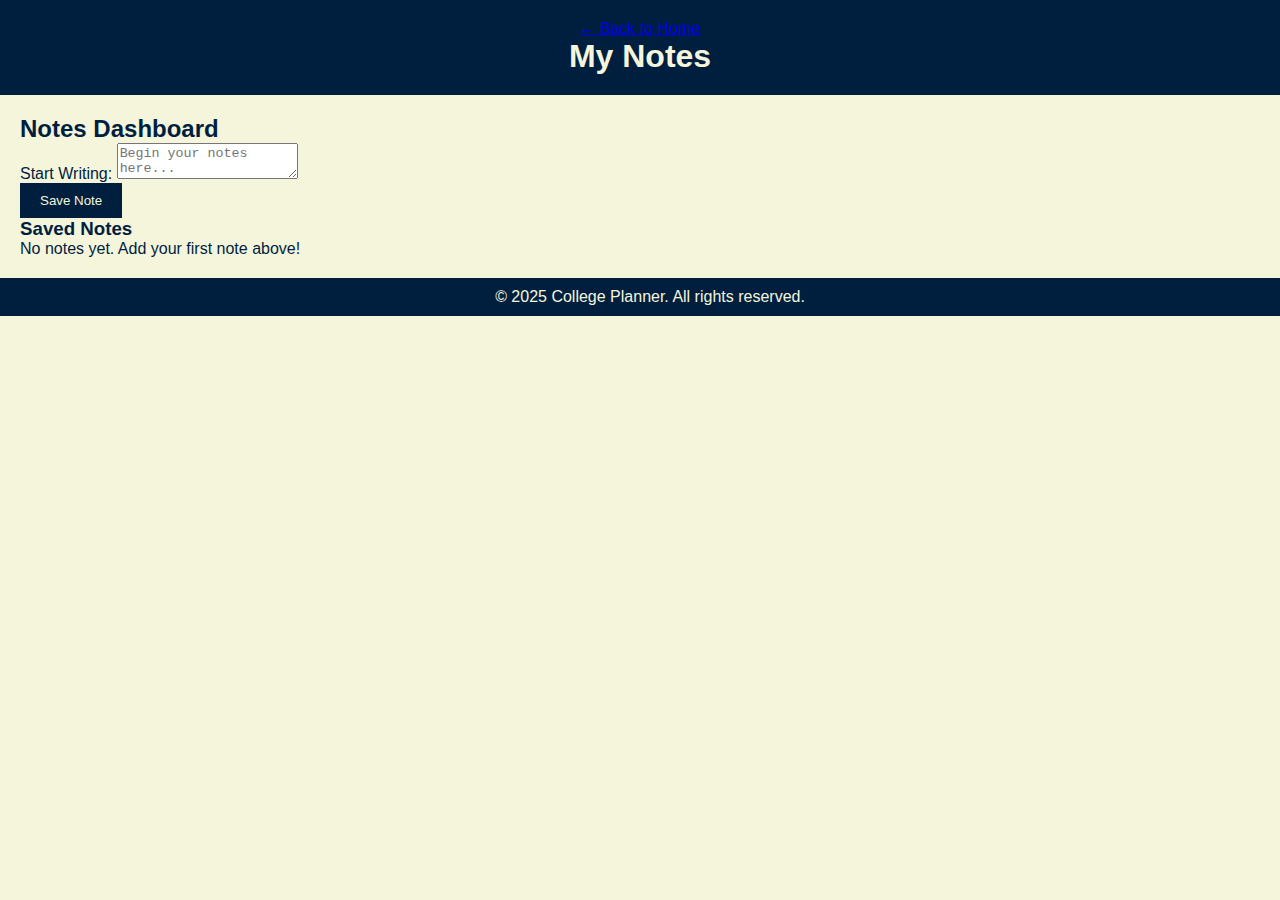
<file: notes.html>
<!DOCTYPE html>
<html lang="en">
<head>
  <meta charset="UTF-8" />
  <meta name="viewport" content="width=device-width, initial-scale=1.0" />
  <title>Notes | College Planner</title>
  <link rel="stylesheet" href="styles.css" />
</head>
<body>
  <header>
    <a href="index.html" class="back-link">← Back to Home</a>
    <h1>My Notes</h1>
  </header>

  <main>
    <section class="notes-section">
      <h2 class="section-title">Notes Dashboard</h2>

      <div class="input-group">
        <label class="input-label" for="note-input">Start Writing:</label>
        <textarea
          class="text-input textarea large-textarea"
          id="note-input"
          name="note-input"
          placeholder="Begin your notes here..."
        ></textarea>
      </div>

      <button class="btn" id="save-note"> Save Note</button>

      <div class="notes-list">
        <h3>Saved Notes</h3>
        <div id="notes-container">
          <div class="empty-notes">No notes yet. Add your first note above!</div>
        </div>
      </div>
    </section>
  </main>

  <footer>
    <p>&copy; 2025 College Planner. All rights reserved.</p>
  </footer>
</body>
</html>
</file>
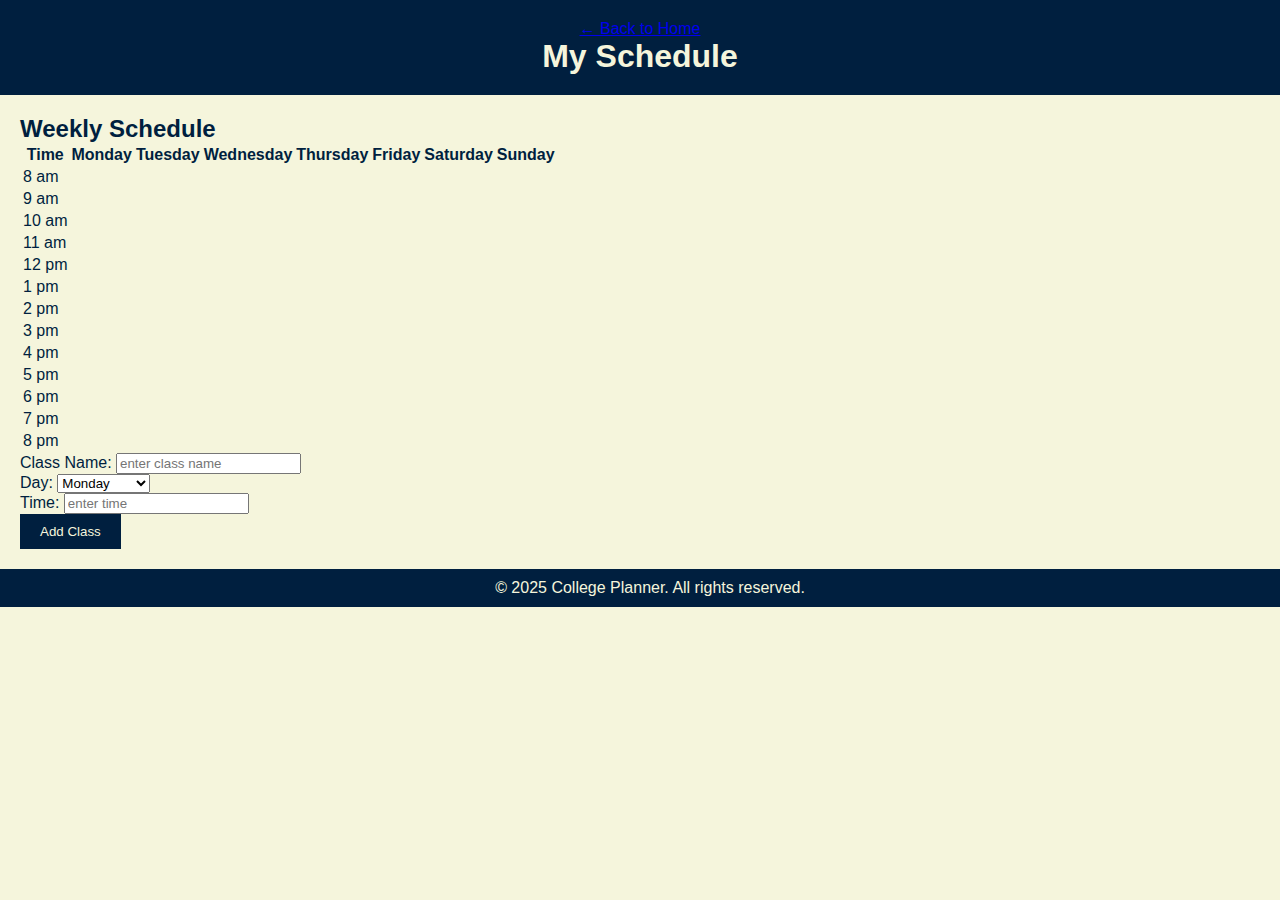
<file: schedule.html>
<!DOCTYPE html>
<html lang="en">
<head>
  <meta charset="UTF-8" />
  <meta name="viewport" content="width=device-width, initial-scale=1.0" />
  <title>Schedule | College Planner</title>
  <link rel="stylesheet" href="styles.css" />
</head>
<body>
  <header>
    <a href="index.html" class="back-link">← Back to Home</a>
    <h1>My Schedule</h1>
  </header>

<main>
    <section class="schedule-section">
      <h2 class="section-title">Weekly Schedule</h2>

      <table class="schedule-table">
        <thead>
          <tr>
            <th>Time</th>
            <th>Monday</th>
            <th>Tuesday</th>
            <th>Wednesday</th>
            <th>Thursday</th>
            <th>Friday</th>
            <th>Saturday</th>
            <th>Sunday</th>
          </tr>
        </thead>
        <tbody>
          <tr>
            <td>8 am</td>
          </tr>
          <tr>
            <td>9 am</td>
          </tr>
          <tr>
            <td>10 am</td>
          </tr>
          <tr>
            <td>11 am</td>
          </tr>
          <tr>
            <td>12 pm</td>
          </tr>
          <tr>
            <td>1 pm</td>
          </tr>
          <tr>
            <td>2 pm</td>
          </tr>
          <tr>
            <td>3 pm</td>
          </tr>
          <tr>
            <td>4 pm</td>
          </tr>
          <tr>
            <td>5 pm</td>
          </tr>
          <tr>
            <td>6 pm</td>
          </tr>
          <tr>
            <td>7 pm</td>
          </tr>
          <tr>
            <td>8 pm</td>
          </tr>
        </tbody>
      </table>

      <form id="schedule-form">
        <div class="input-group">
          <label class="input-label" for="class-name">Class Name:</label>
          <input type="text" id="class-name" name="class-name" class="text-input" placeholder="enter class name" />
        </div>

        <div class="input-group">
          <label class="input-label" for="class-day">Day:</label>
          <select id="class-day" name="class-day" class="text-input">
            <option value="monday">Monday</option>
            <option value="tuesday">Tuesday</option>
            <option value="wednesday">Wednesday</option>
            <option value="thursday">Thursday</option>
            <option value="friday">Friday</option>
            <option value="saturday">Saturday</option>
            <option value="sunday">Sunday</option>
          </select>
        </div>

        <div class="input-group">
          <label class="input-label" for="class-time">Time:</label>
          <input type="text" id="class-time" name="class-time" class="text-input" placeholder="enter time" />
        </div>

        <button class="btn" type="submit">Add Class</button>
      </form>
    </section>
  </main>

  <footer>
    <p>&copy; 2025 College Planner. All rights reserved.</p>
  </footer>
</body>
</html>
</file>
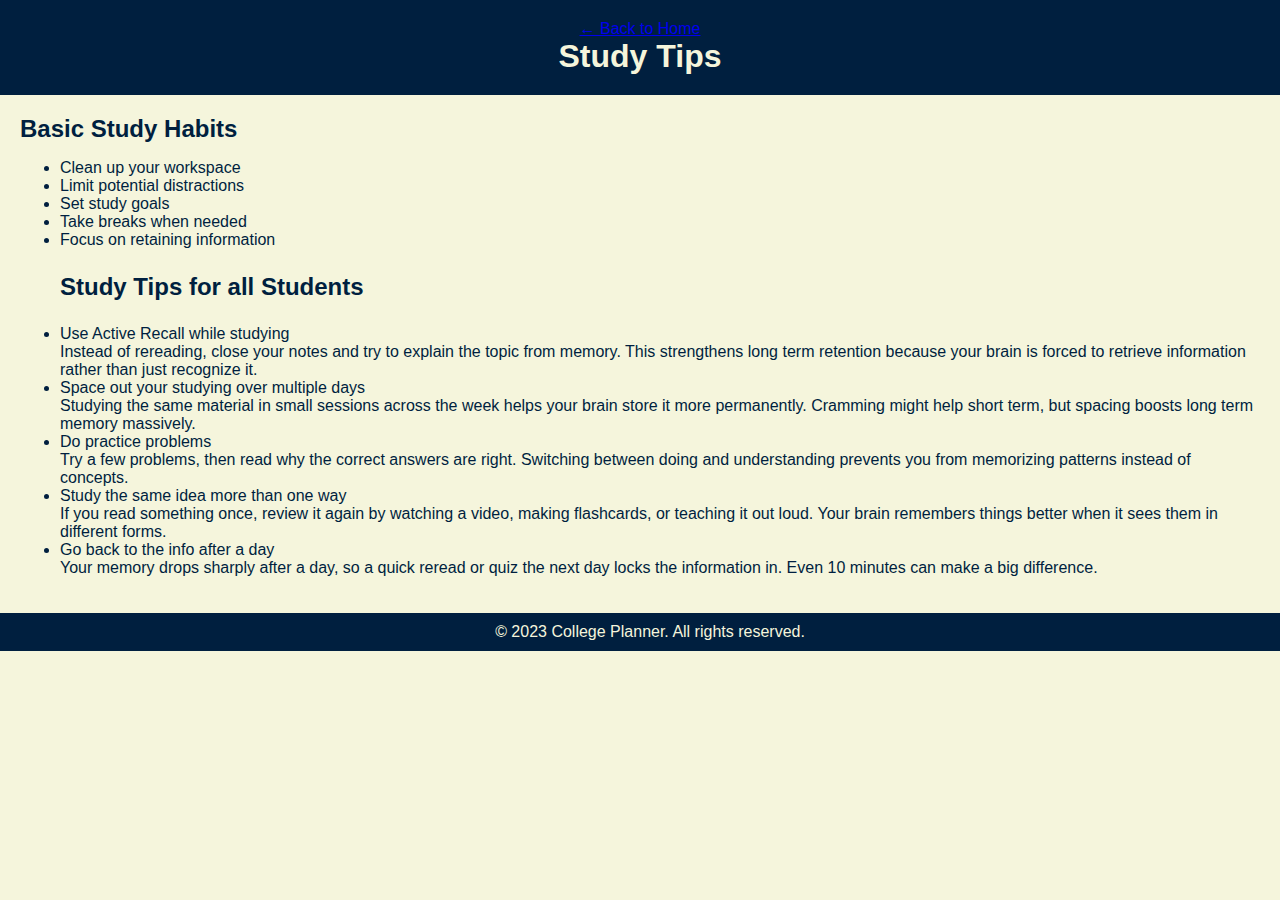
<file: studytips.html>
<!DOCTYPE html>
<html lang="en">
<head>
    <meta charset="UTF-8">
    <meta name="viewport" content="width=device-width, initial-scale=1.0">
    <title>Study tips</title>
    <link rel="stylesheet" href="styles.css">
</head>
<body>
      <header>
    <a href="index.html" class="back-link">← Back to Home</a>
    <h1>Study Tips</h1>
  </header>

     <main>
        <section id="features">
        <h2>Basic Study Habits</h2>
            <ul>
                <li>Clean up your workspace</li>
                <li>Limit potential distractions</li>
                <li>Set study goals</li>
                <li>Take breaks when needed</li>
                <li>Focus on retaining information</li>
            </ul>
</section>


        <section id="about">
    <h2><blockquote>Study Tips for all Students</blockquote></h2>
            <ul>
                <li>Use Active Recall while studying </li>
                 <p>Instead of rereading, close your notes and try to explain the topic from memory. This strengthens long term retention because your brain is forced to retrieve information rather than just recognize it.</p>
            
                 <li>Space out your studying over multiple days</li>
                 <p>Studying the same material in small sessions across the week helps your brain store it more permanently. Cramming might help short term, but spacing boosts long term memory massively.</p>
            
                 <li>Do practice problems</li>
                 <p>Try a few problems, then read why the correct answers are right. Switching between doing and understanding prevents you from memorizing patterns instead of concepts.</p>
                
                 <li>Study the same idea more than one way</li>
                 <p>If you read something once, review it again by watching a video, making flashcards, or teaching it out loud. Your brain remembers things better when it sees them in different forms.</p>
               
                <li>Go back to the info after a day</li>
                <p>Your memory drops sharply after a day, so a quick reread or quiz the next day locks the information in. Even 10 minutes can make a big difference.</p>
                </ul>
        </section>

    </main>

    <footer>
        <p>&copy; 2023 College Planner. All rights reserved.</p>
    </footer>
</body>
</html></section>
</file>
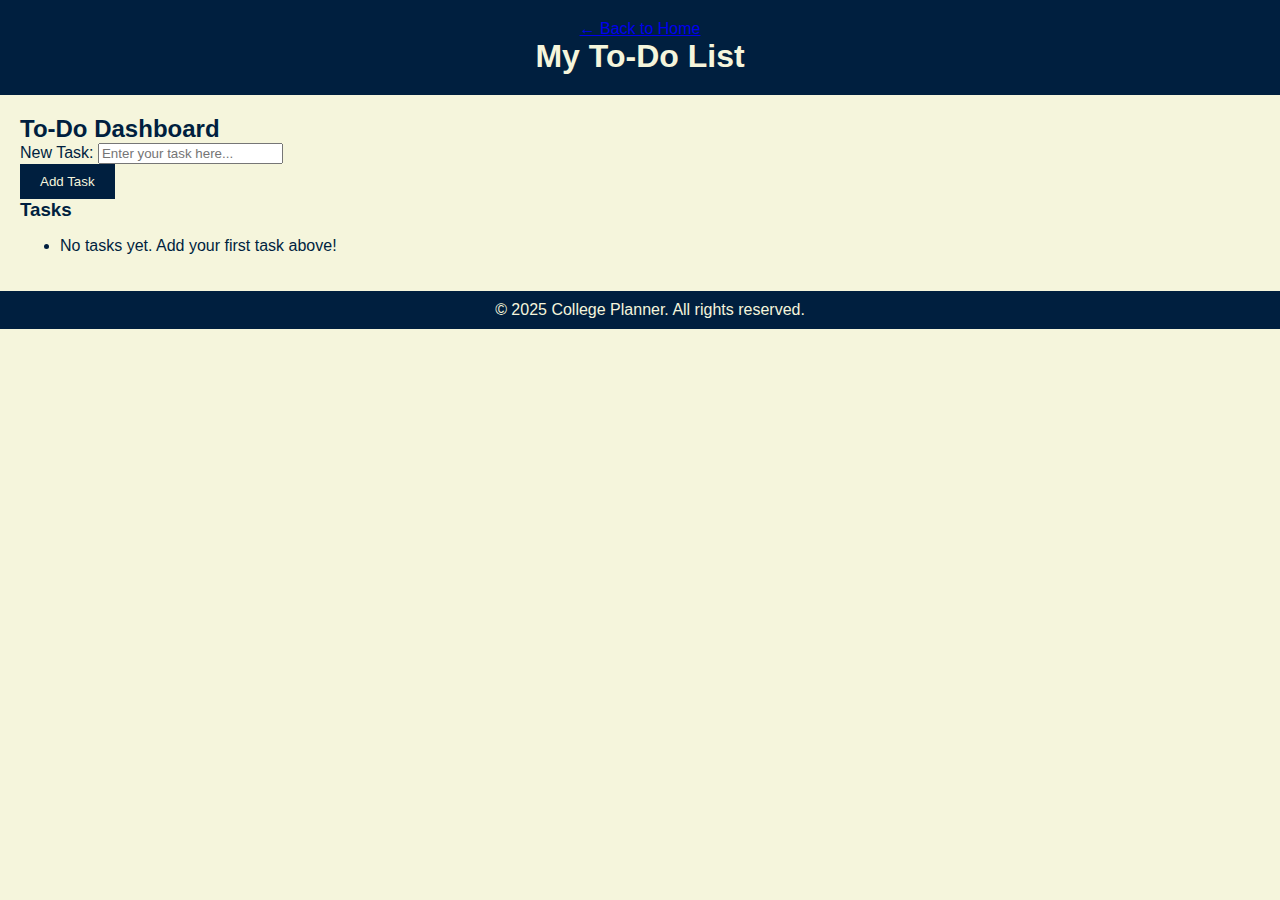
<file: to-do.html>
<!DOCTYPE html>
<html lang="en">
<head>
    <meta charset="UTF-8">
    <meta name="viewport" content="width=device-width, initial-scale=1.0">
    <title>To-Do | College Planner</title>
    <link rel="stylesheet" href="styles.css">
</head>
<body>
    <header>
        <a href="index.html" class="back-link">← Back to Home</a>
        <h1>My To-Do List</h1>
    </header>

    <main>
        <section class="todo-section">
            <h2 class="section-title">To-Do Dashboard</h2>

            <div class="input-group">
                <label class="input-label" for="todo-input">New Task:</label>
                <input
                    type="text"
                    class="text-input"
                    id="todo-input"
                    name="todo-input"
                    placeholder="Enter your task here..."
                />
            </div>

            <button class="btn" id="add-task"> Add Task</button>

            <div class="todo-list">
                <h3>Tasks</h3>
                <ul id="tasks-container">
                    <li class="empty-tasks">No tasks yet. Add your first task above!</li>
                </ul>
            </div>
        </section>
    </main>

    <footer>
        <p>&copy; 2025 College Planner. All rights reserved.</p>
    </footer>
</body>
</html>
</file>
<file: styles.css>
/* main.css */

/* Reset some default styles */
body, h1, h2, h3, p {
    margin: 0;
    padding: 0;
    font-family: Arial, sans-serif;
}

/* Body styles */
body {
    background-color: #f5f5dc; /* Cream color */
    color: #001f3f; /* Navy blue */
}

/* Header styles */
header {
    background-color: #001f3f; /* Navy blue */
    color: #f5f5dc; /* Cream color */
    padding: 20px;
    text-align: center;
}

/* Navigation styles */
nav {
    background-color: #f5f5dc; /* Cream color */
    padding: 10px;
}

nav a {
    color: #001f3f; /* Navy blue */
    text-decoration: none;
    margin: 0 15px;
}

/* Main content styles */
main {
    padding: 20px;
}

/* Footer styles */
footer {
    background-color: #001f3f; /* Navy blue */
    color: #f5f5dc; /* Cream color */
    text-align: center;
    padding: 10px;
    position: relative;
    bottom: 0;
    width: 100%;
}

/* Button styles */
button {
    background-color: #001f3f; /* Navy blue */
    color: #f5f5dc; /* Cream color */
    border: none;
    padding: 10px 20px;
    cursor: pointer;
}

button:hover {
    background-color: #003366; /* Darker navy blue */
}
</file>
